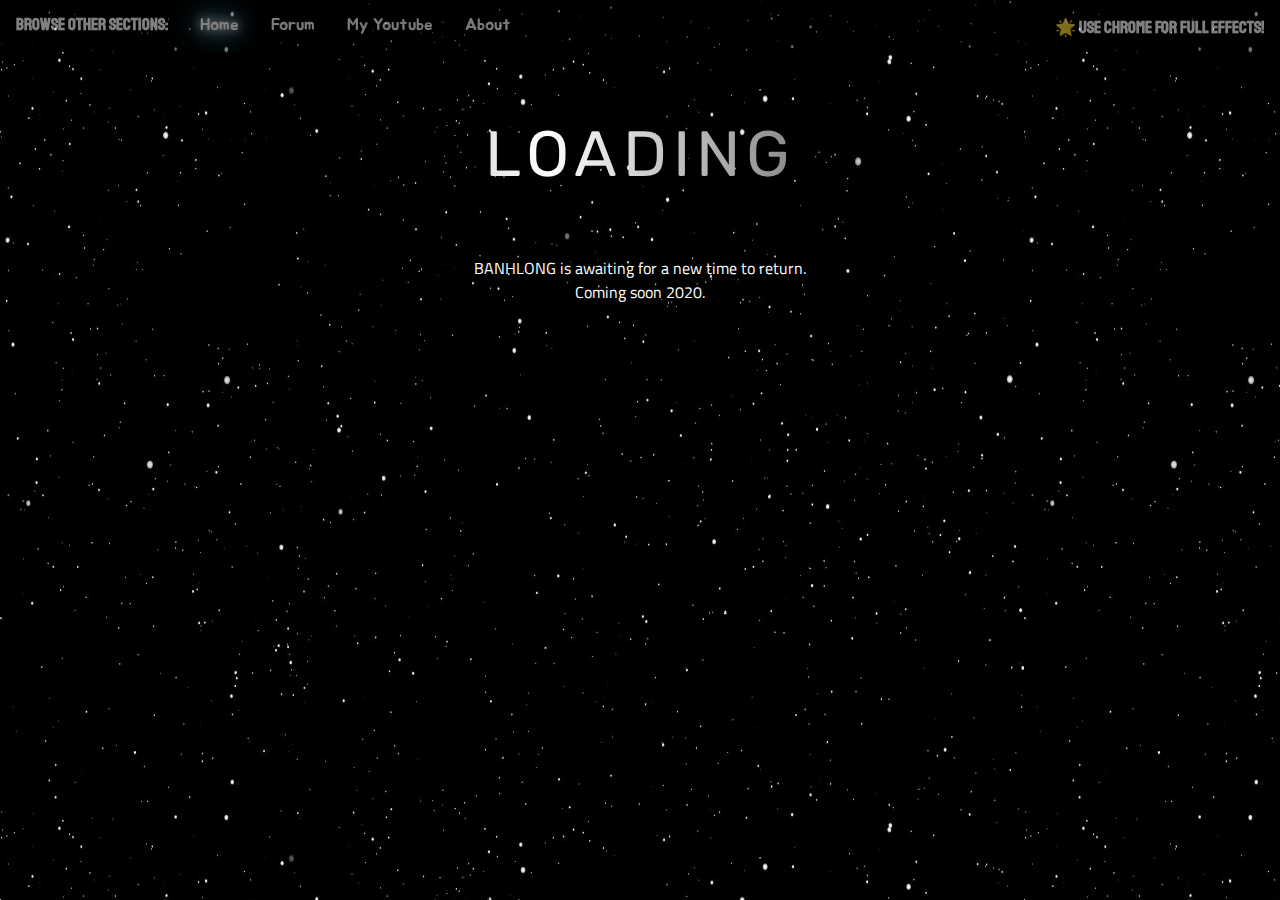
<file: index.html>
<!doctype html>
<html>
  
<head>
  <title> BANHLONG </title>
  <meta charset='utf-8'>
  <meta name="viewport" content="width=device-width,initial-scale=1,maximum-scale=1,user-scalable=no">
  <link rel="stylesheet" type="text/css" href="quanglong.css"> 
</head>

<body>
<div class="topnav">
  <h1> Browse other sections: </h1>
  <a class="active" href="#home">Home</a>
  <a href="https://www.tapatalk.com/groups/bql_forums/index.php" rel="noopener noreferrer" target="_blank">Forum</a>
  <a href="https://www.youtube.com/channel/UC1twidGPHgobunnFih5tylQ?view_as=subscriber" rel="noopener noreferrer" target="_blank">My Youtube</a>
  <a href="#about">About</a>
  <h2> &#x1F31F Use Chrome for full effects! </h2>
</div>
<div class="Center">
  <p> Loading </p>
  <p2> BANHLONG is awaiting for a new time to return. </p2>
  <p2> Coming soon 2020.</p2>
</div>
</body>
</html>
</file>
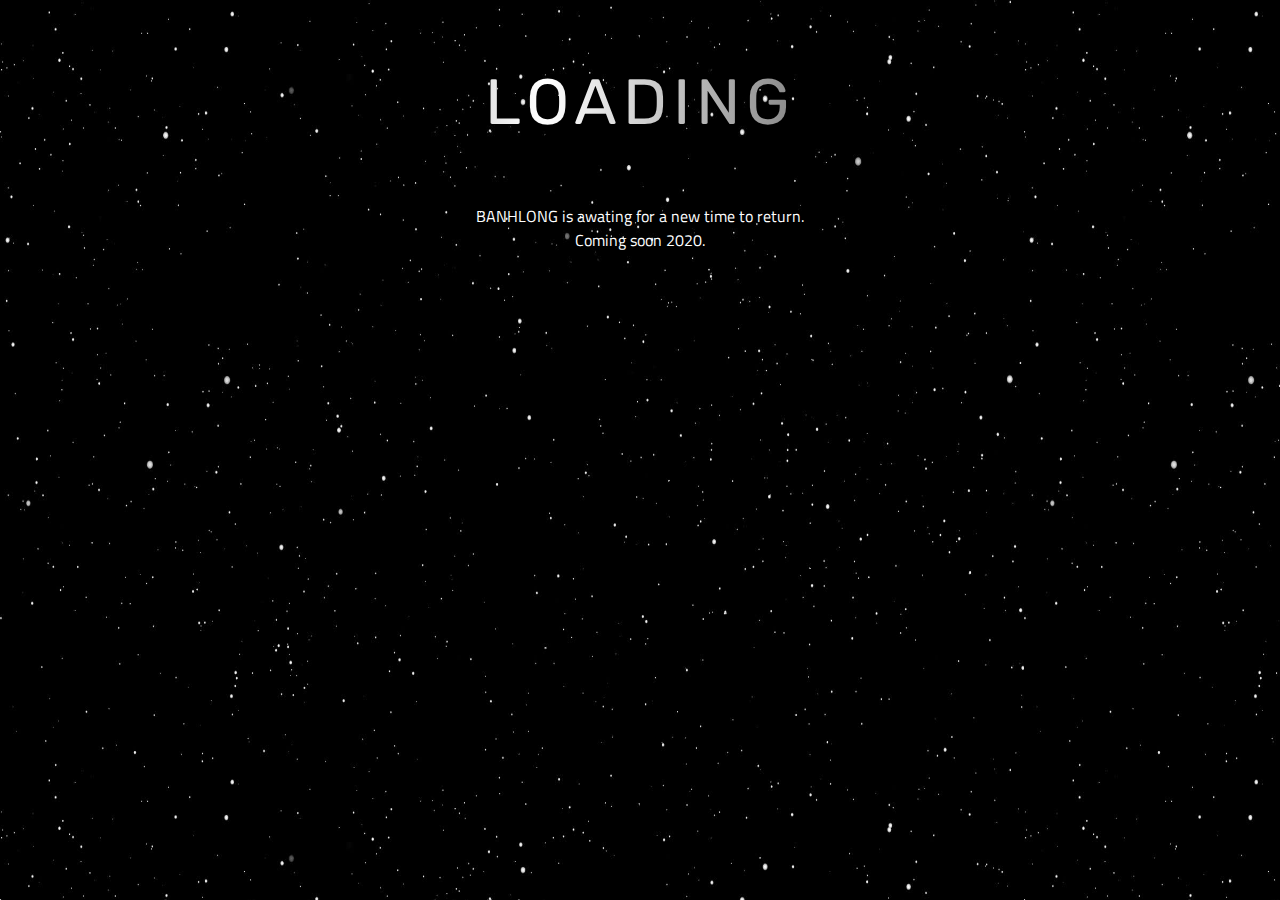
<file: Shining.html>
<!doctype html>
<html>
  
<head>
  <title> Shining </title>
  <link rel="stylesheet" type="text/css" href="quanglong.css">
</head>

<body>
  <p> Loading </p>
  <p2> BANHLONG is awating for a new time to return. </p2>
 <p2> Coming soon 2020. </p2>
</body>
</html>
</file>
<file: quanglong.css>
@import url(https://fonts.googleapis.com/css?family=Rubik);
@import url(https://fonts.googleapis.com/css?family=Titillium+Web);
@import url(https://fonts.googleapis.com/css?family=Staatliches);
@import url(https://fonts.googleapis.com/css?family=Jua);

.topnav {
  background-color: black;
  overflow: hidden;
  opacity: 50%;
  border-bottom: 5px #4CAF50;
 
}

.topnav h1{
 padding: 3px 16px 0px ;
 float: left;
 font-size: 17px;
 color: white;
 font-family: 'Staatliches',serif;
 }

.topnav h2{
 padding: 3px 16px 0px ;
 float: right;
 font-size: 17px;
 color: white;
 font-family: 'Staatliches',serif;
 }

.topnav a {
  float: left;
  color: #f2f2f2;
  text-align: center;
  padding: 14px 16px;
  text-decoration: none;
  font-size: 17px;
  font-family: 'Jua',regular;
}


.topnav a:hover {
  color: white;
  font-size: 20px;
  transition-property: font-size;
  transition-duration: 0.5s;
}


.topnav a.active {
  color: white;
  text-shadow: 0 0 10px #fff, 0 0 20px #fff, 0 0 30px #00b0e6, 0 0 40px #00b0e6, 0 0 50px #00b0e6, 0 0 60px #00b0e6, 0 0 70px #00b0e6;
  
}
body
{
  display: table;
  margin: 0 auto;
  float: none;
  postion: relative;
  height: 0;
  width: 100%;
  background: #000;
  background-image: url("space.jpg");
  background-size: 1024px 768px;
  color: white;
}
p
{
  display: flex;
  justify-content: center;
  font-size: 4em;
  font-family: 'Rubik',sans-serif;
  text-transform: uppercase;
  letter-spacing: 6px;
  background: linear-gradient(90deg,#000,#fff,#000);
  animation: animate 3s linear infinite;
  background-repeat: no-repeat;
  background-size: 85%;
  -webkit-background-clip: text;
  -webkit-text-fill-color: transparent;
}
p2
{
  display: flex;
  justify-content: center;
  font-family: 'Titillium Web',serif;
}
@keyframes animate
{
  0% {background-position: -900%;}
  100% {background-position: 900%;}
}
@media only screen and (min-width: 401px) and (max-width:960px){
	.topnav{
  font-size: 20px;
		}
	p{
  font-size: 5em;
	}
	p2{
  font-size: 18px;
}
@media only screen and (max-width: 401px) {
.topnav{
  font-size: 23px;
		}
	p{
  font-size: 6em;
	}
	p2{
  font-size: 20px;
}
</file>
